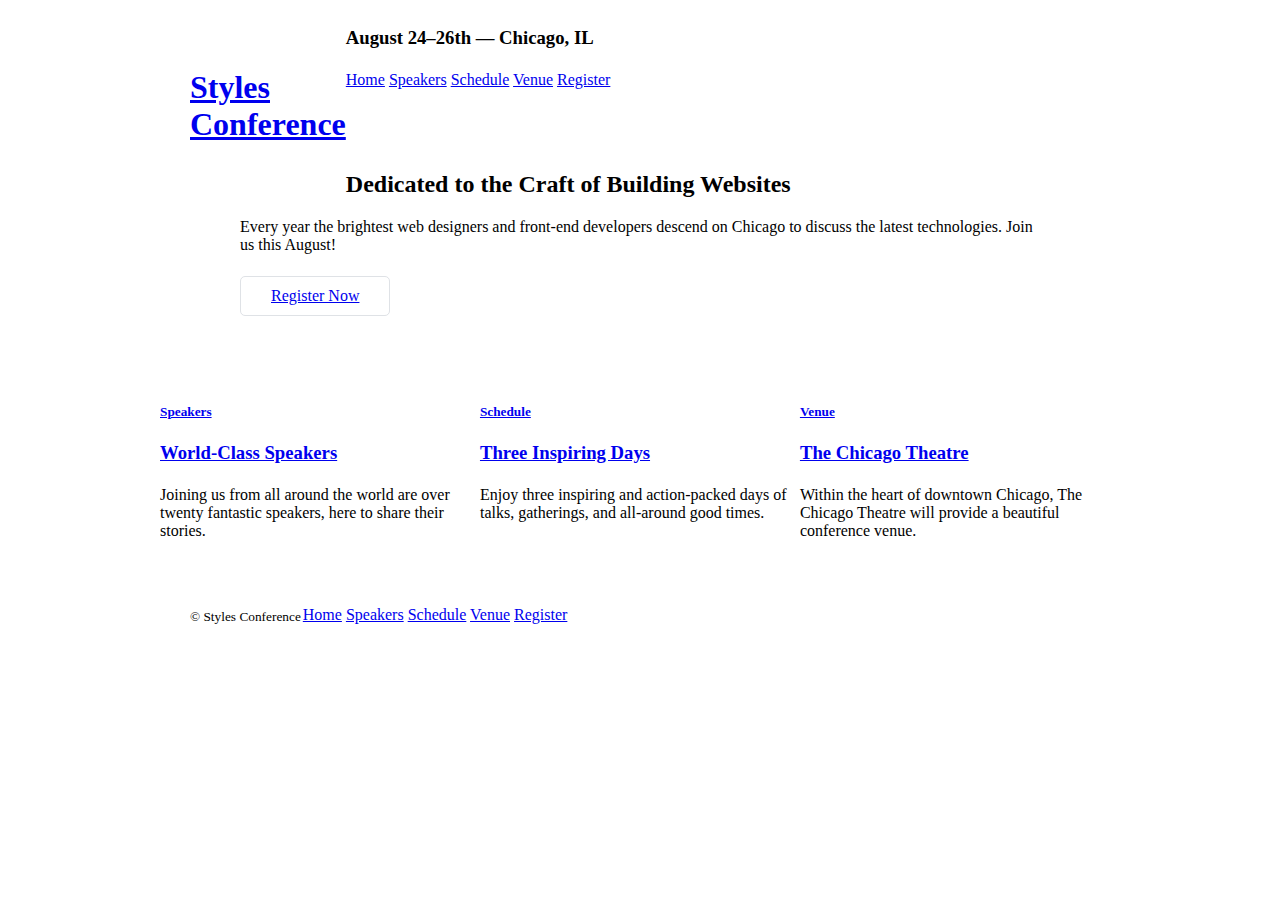
<file: styleconfr.html>
<!DOCTYPE html>
<html lang="en">

  <head>
    <meta charset="utf-8">
    <title>Styles Conference</title>
    <link rel="stylesheet" href="styleconfr.css">
  </head>

  <body>

    <!-- Header -->

    <header class="container group">

      <h1 class="logo">
        <a href="index.html">Styles<br> Conference</a>
      </h1>

      <h3>August 24&ndash;26th &mdash; Chicago, IL</h3>

      <nav>
        <a href="index.html">Home</a>
        <a href="speakers.html">Speakers</a>
        <a href="schedule.html">Schedule</a>
        <a href="venue.html">Venue</a>
        <a href="register.html">Register</a>
      </nav>

    </header>

    <!-- Hero -->

    <section class="hero container">

      <h2>Dedicated to the Craft of Building Websites</h2>

      <p>Every year the brightest web designers and front-end developers descend on Chicago to discuss the latest technologies. Join us this August!</p>

      <a href="register.html" class="btn btn-alt">Register Now</a>

    </section>

    <!-- Teasers -->

    <section class="grid">
      <!--speaker-->
      <section class="col-1-3">
        <a href="speakers.html">
          <h5>Speakers</h5>
          <h3>World-Class Speakers</h3>
        </a>
        <p>Joining us from all around the world are over twenty fantastic speakers, here to share their stories.</p>
      </section><!--sedfas    
      
      --><section class="col-1-3">
        <a href="schedule.html">
          <h5>Schedule</h5>
          <h3>Three Inspiring Days</h3>
        </a>
        <p>Enjoy three inspiring and action-packed days of talks, gatherings, and all-around good times.</p>
      </section><!--sdfasfe
      
      --><section class="col-1-3">
        <a href="venue.html">
          <h5>Venue</h5>
          <h3>The Chicago Theatre</h3>
        </a>
        <p>Within the heart of downtown Chicago, The Chicago Theatre will provide a beautiful conference venue.</p>
      </section>

    </section>

    <!-- Footer -->

    <footer class="primary-footer container group">

      <small>&copy; Styles Conference</small>

      <nav>
        <a href="index.html">Home</a>
        <a href="speakers.html">Speakers</a>
        <a href="schedule.html">Schedule</a>
        <a href="venue.html">Venue</a>
        <a href="register.html">Register</a>
      </nav>

    </footer>

  </body>
</html>
</file>
<file: styleconfr.css>
*,
*:before,
*:after {
  -webkit-box-sizing: border-box;
     -moz-box-sizing: border-box;
          box-sizing: border-box;
}

.container{
    padding-left:30px;
    padding-right:30px;

}
.grid,.container{
    margin:0px auto;
    width: 960px;
}
h1,h3,h4,h5,p{
    margin-bottom: 22px;
}
.btn{
    display: inline-block;
    border-radius: 5px;
    margin:0;
}
.btn-alt{
    border:1px solid #dfe2e6;
    padding:10px 30px;
}
.hero{
    padding:22px 80px 66px 80px;
}

/*
clearfix
*/

.group:after,.group:before{
    content:" ";
    display: table;
}

.group{
    clear: both;
    *zoom: 1;
    padding-bottom: 40px;
}
.logo{
    float: left;
    padding: 40px 0 22px 0;
}
.primary-footer small{
    float: left;
    padding-top:3.7px;
    padding-right: 2px;
    
}
.primary-footer{
    padding-top: 44px;
    padding-bottom: 44px;
}

.col-1-3{
    width: 33.33%;
}
.col-2-3{
    width: 66.66%;
}
.col-1-3,.col-2-3{
    display: inline-block;
    vertical-align: top;
}
</file>
